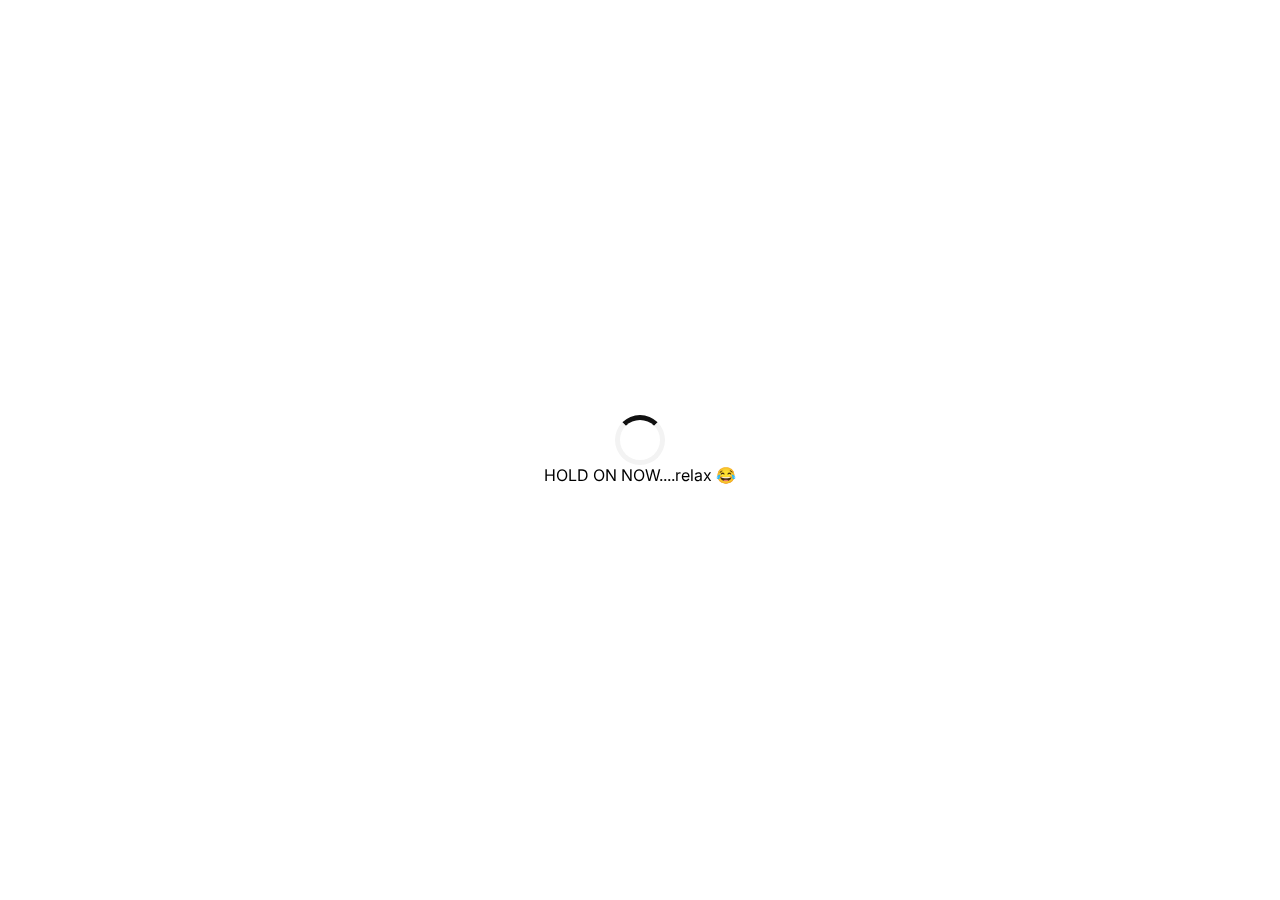
<file: index.html>
<!DOCTYPE html>
<html lang="en">
  <head>
    <meta charset="UTF-8" />
    <meta name="viewport" content="width=device-width, initial-scale=1.0" />
    <title>Home</title>
    <link rel="stylesheet" href="/CSS/style.css" />
  </head>

  <body>
    <div class="loading-overlay" id="loadingOverlay">
      <div class="loader"></div>
      <p>HOLD ON NOW....relax 😂</p>
    </div>

    <div class="content" id="pageContent" style="display: none">
      <nav class="navbar">
        <div class="navbar-container container">
          <input type="checkbox" name="" id="" />
          <div class="hamburger-lines">
            <span class="line line1"></span>
            <span class="line line2"></span>
            <span class="line line3"></span>
          </div>
          <ul class="menu-items">
            <li><a href="/" class="currentPage">Home</a></li>
            <li><a href="/HTML/about.html">About</a></li>
            <li><a href="/HTML/product.html">Producs</a></li>
            <li><a href="/HTML/contact.html">Contact</a></li>
            <li>
              <a href="/HTML/checkout.html"
                >Checkout <span id="purchaseCount">0</span></a
              >
            </li>
            <li><a href="/HTML/admin.html">Admin</a></li>
          </ul>
          <h1 class="logo">POS</h1>
        </div>
      </nav>
      <main class="home-container">
        <h1 class="home-heading">A Simple POS / E-COMMERCE</h1>
        <p class="home-paragraph">JS - CSS - HTML</p>
      </main>
    </div>

    <!-- <div id="carousel-container">
      <ul id="carousel-list"></ul>
    </div>

    <button id="prev-btn">Previous</button>
    <button id="next-btn">Next</button> -->

    <footer></footer>
    <script src="/JS/index.js"></script>
  </body>
</html>
</file>
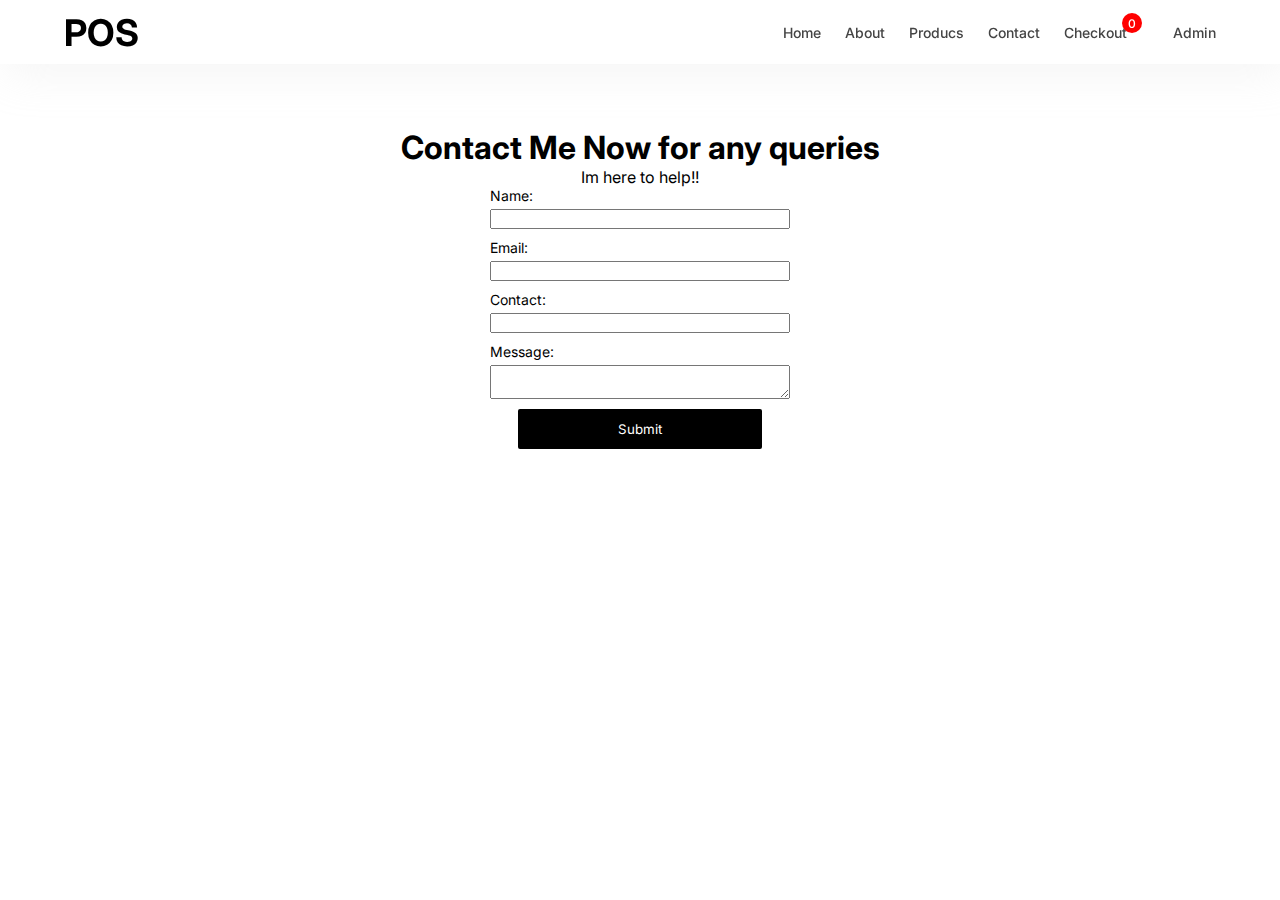
<file: HTML/contact.html>
<!DOCTYPE html>
<html lang="en">
  <head>
    <meta charset="UTF-8" />
    <meta name="viewport" content="width=device-width, initial-scale=1.0" />
    <title>Contact</title>
    <link rel="stylesheet" href="/CSS/style.css" />
  </head>

  <body>
    <nav class="navbar">
      <div class="navbar-container container">
        <input type="checkbox" name="" id="" />
        <div class="hamburger-lines">
          <span class="line line1"></span>
          <span class="line line2"></span>
          <span class="line line3"></span>
        </div>
        <ul class="menu-items">
          <li><a href="/">Home</a></li>
          <li><a href="/HTML/about.html">About</a></li>
          <li><a href="/HTML/product.html">Producs</a></li>
          <li><a href="/HTML/contact.html">Contact</a></li>
          <li>
            <a href="/HTML/checkout.html"
              >Checkout <span id="purchaseCount">0</span></a
            >
          </li>
          <li><a href="/HTML/admin.html">Admin</a></li>
        </ul>
        <h1 class="logo">POS</h1>
      </div>
    </nav>
    <main class="home-container">
      <h1 class="home-heading">Contact Me Now for any queries</h1>
      <p class="home-paragraph">Im here to help!!</p>
         <form
         class="form-contact"
         >
         <div class="formFields">
           <label for="name">Name:</label>          
           <input
             type="text"
             id="name"
             name="name"
             required
             class="contact-form-inputs"
             />
         </div>
      
         <div class="formFields">
           <label for="email">Email:</label>
           <input
             type="email"
             id="email"
             name="email"
             required
             class="contact-form-inputs"
             />
         </div>
         <div class="formFields">
           <label for="contact">Contact:</label>
           <input
             type="text"
             id="contact"
             name="contact"
             required
             class="contact-form-inputs"
             />
         </div>
      
         <div class="formFields">
           <label for="message">Message:</label>
           <textarea
             id="message"
             name="message"
             required
             class="contact-form-inputs"
             ></textarea>
         </div>
      
         <button type="submit"
         class="contact-form-btn"
         >Submit</button>
       </form>
      
    </main>
    </main>
    <footer></footer>
    <script src="/JS/contact.js"></script>
  </body>
</html>
</file>
<file: CSS/style.css>
@import url("https://fonts.googleapis.com/css2?family=Inter:wght@100;200;300;400;500;600;700;800;900&family=Roboto:ital,wght@0,100;0,300;0,400;0,500;0,700;0,900;1,100;1,300;1,400;1,500;1,700;1,900&display=swap");

*,
*::after,
*::before {
  box-sizing: border-box;
  padding: 0;
  margin: 0;
  font-family: "Inter", sans-serif;
}

.html {
  font-size: 62.5%;
}

.navbar input[type="checkbox"],
.navbar .hamburger-lines {
  display: none;
}

.container {
  max-width: 1200px;
  width: 90%;
  margin: auto;
}

.navbar {
  box-shadow: 6px 9px 43px 0px rgba(216, 216, 216, 0.25);
  position: fixed;
  width: 100%;
  background: #fff;
  color: #000;
  z-index: 100;
}

.navbar-container {
  display: flex;
  justify-content: space-between;
  height: 64px;
  align-items: center;
}

.menu-items {
  order: 2;
  display: flex;
  align-items: center;
}

.logo {
  order: 1;
  font-size: 2.3rem;
}

.menu-items li {
  list-style: none;
  margin-left: 1.5rem;
  font-size: 1.3rem;
}

.navbar a {
  color: #444;
  text-decoration: none;
  font-weight: 500;
  transition: color 0.3s ease-in-out;
  display: flex;
  justify-content: center;
  align-items: center;
  gap: 2px;
  font-size: 14px;
}

.navbar a:hover {
  color: red;
}

.currentPage {
  color: red !important;
}

@media (max-width: 768px) {
  .navbar {
    opacity: 0.95;
  }

  .navbar-container input[type="checkbox"],
  .navbar-container .hamburger-lines {
    display: block;
  }

  .navbar-container {
    display: block;
    position: relative;
    height: 64px;
  }

  .navbar-container input[type="checkbox"] {
    position: absolute;
    display: block;
    height: 32px;
    width: 30px;
    top: 20px;
    left: 20px;
    z-index: 5;
    opacity: 0;
    cursor: pointer;
  }

  .navbar-container .hamburger-lines {
    display: block;
    height: 28px;
    width: 30px;
    position: absolute;
    top: 20px;
    left: 20px;
    z-index: 2;
    display: flex;
    flex-direction: column;
    /* justify-content: space-between; */
    gap: 7px;
  }

  .navbar-container .hamburger-lines .line {
    display: block;
    height: 2px;
    width: 100%;
    border-radius: 10px;
    background: #333;
  }

  .navbar-container .hamburger-lines .line1 {
    transform-origin: 0% 0%;
    transition: transform 0.3s ease-in-out;
  }

  .navbar-container .hamburger-lines .line2 {
    transition: transform 0.2s ease-in-out;
  }

  .navbar-container .hamburger-lines .line3 {
    transform-origin: 0% 100%;
    transition: transform 0.3s ease-in-out;
  }

  .navbar .menu-items {
    padding-top: 100px;
    background: #fff;
    height: 100vh;
    max-width: 300px;
    transform: translate(-150%);
    display: flex;
    flex-direction: column;
    margin-left: -40px;
    padding-left: 40px;
    transition: transform 0.5s ease-in-out;
    box-shadow: 5px 0px 10px 0px #aaa;
    overflow: scroll;
  }

  .navbar .menu-items li {
    margin-bottom: 1.8rem;
    font-size: 1.1rem;
    font-weight: 500;
  }

  .logo {
    position: absolute;
    top: 10px;
    right: 15px;
    font-size: 2.5rem;
  }

  .navbar-container input[type="checkbox"]:checked ~ .menu-items {
    transform: translateX(0);
  }

  .navbar-container input[type="checkbox"]:checked ~ .hamburger-lines .line1 {
    transform: rotate(45deg);
  }

  .navbar-container input[type="checkbox"]:checked ~ .hamburger-lines .line2 {
    transform: scaleY(0);
  }

  .navbar-container input[type="checkbox"]:checked ~ .hamburger-lines .line3 {
    transform: rotate(-45deg);
  }
}

@media (max-width: 500px) {
  .navbar-container input[type="checkbox"]:checked ~ .logo {
    display: none;
  }
}

.product-card {
  width: 300px;
  display: flex;
  flex-direction: column;
  margin-top: 10px;
  box-shadow: 6px 9px 43px 0px rgba(216, 216, 216, 0.25);
  border-radius: 1%;
  padding: 5px;
  justify-content: center;
  align-items: center;
  background-color: white;
  cursor: pointer;
}

.product-card:hover {
  transform: scale(1.05);
  transition: all 1.5s ease-in-out;
}

.product-image {
  width: 250px;
  height: 250px;
  object-fit: cover;
}

#itemForm {
  display: flex;
  flex-direction: row;
  flex-wrap: wrap;
  max-width: 1220px;
  width: 100%;
  margin-left: auto;
  margin-right: auto;
  gap: 14px;
  justify-content: center;
  align-items: end;
}

.product-name {
  font-size: 16px;
  padding-top: 5px;
}
.product-desc {
  font-size: 14px;
  padding-top: 5px;
}
.product-price {
  font-size: 14px;
  padding-top: 5px;
  padding-bottom: 2px;
}
.product-type {
  font-size: 14px;
  padding-top: 5px;
}

.modal-content {
  display: flex;
  flex-direction: row;
  flex-wrap: wrap;
  max-width: 1220px;
  width: 100%;
  margin-left: auto;
  margin-right: auto;
  gap: 14px;
  justify-content: center;
  align-items: end;
}

.formFields {
  display: flex;
  flex-direction: column;
  justify-content: start;
  align-items: start;
  gap: 5px;
  font-size: 14px;
}

main {
  padding-top: 10%;
  padding-left: 10px;
  padding-right: 10px;
}

#itemTable {
  max-width: 1220px;
  width: 100%;
  margin-left: auto;
  margin-right: auto;
  display: flex;
  justify-content: center;
  display: flex;
  flex-direction: row;
  flex-wrap: wrap;
  gap: 16px;
  margin-top: 60px;
}

.addItem {
  background-color: #000;
  color: white;
  height: 20px;
  border: none;
  padding: 20px 25px 20px 25px;
  display: flex;
  justify-content: center;
  align-items: center;
  border-radius: 2px;
  cursor: pointer;
}
#saveEdit {
  background-color: #000;
  color: white;
  height: 20px;
  border: none;
  padding: 20px 25px 20px 25px;
  display: flex;
  justify-content: center;
  align-items: center;
  border-radius: 2px;
  cursor: pointer;
}
.editBtn {
  background-color: #000;
  color: white;
  height: 20px;
  border: none;
  padding: 13px 20px 13px 20px;
  display: flex;
  justify-content: center;
  align-items: center;
  border-radius: 2px;
  cursor: pointer;
}
.delete {
  background-color: #000;
  color: white;
  height: 20px;
  border: none;
  padding: 13px 20px 13px 20px;
  display: flex;
  justify-content: center;
  align-items: center;
  border-radius: 2px;
  cursor: pointer;
}

.products-info-btns {
  display: flex;
  justify-content: center;
  gap: 5px;
}

#pantsButton {
  background-color: #000;
  color: white;
  height: 20px;
  border: none;
  padding: 20px 25px 20px 25px;
  display: flex;
  justify-content: center;
  align-items: center;
  border-radius: 2px;
  cursor: pointer;
}

#tshirtButton {
  background-color: #000;
  color: white;
  height: 20px;
  border: none;
  padding: 20px 25px 20px 25px;
  display: flex;
  justify-content: center;
  align-items: center;
  border-radius: 2px;
  cursor: pointer;
}

#shoesButton {
  background-color: #000;
  color: white;
  height: 20px;
  border: none;
  padding: 20px 25px 20px 25px;
  display: flex;
  justify-content: center;
  align-items: center;
  border-radius: 2px;
  cursor: pointer;
}

#clearButton {
  background-color: #000;
  color: white;
  height: 20px;
  border: none;
  padding: 20px 25px 20px 25px;
  display: flex;
  justify-content: center;
  align-items: center;
  border-radius: 2px;
  cursor: pointer;
}

#topsButton {
  background-color: #000;
  color: white;
  height: 20px;
  border: none;
  padding: 20px 25px 20px 25px;
  display: flex;
  justify-content: center;
  align-items: center;
  border-radius: 2px;
  cursor: pointer;
}
.addToCartBtn {
  background-color: #000;
  color: white;
  height: 20px;
  border: none;
  padding: 13px 25px 12px 25px;
  display: flex;
  justify-content: center;
  align-items: center;
  border-radius: 2px;
  cursor: pointer;
}
#payNow {
  background-color: #000;
  color: white;
  height: 20px;
  border: none;
  padding: 20px 25px 20px 25px;
  display: flex;
  justify-content: center;
  align-items: center;
  border-radius: 2px;
  cursor: pointer;
}
.contact-form-btn {
  background-color: #000;
  color: white;
  height: 20px;
  border: none;
  padding: 20px 100px 20px 100px;
  display: flex;
  justify-content: center;
  align-items: center;
  border-radius: 2px;
  cursor: pointer;
}
#searchBtn {
  background-color: #000;
  color: white;
  height: 20px;
  border: none;
  padding: 20px 25px 20px 25px;
  display: flex;
  justify-content: center;
  align-items: center;
  border-radius: 2px;
  cursor: pointer;
}
.removeFromCheckout {
  background-color: #000;
  color: white;
  height: 20px;
  border: none;
  padding: 13px 25px 13px 25px;
  display: flex;
  justify-content: center;
  align-items: center;
  border-radius: 2px;
  cursor: pointer;
}

.loading-overlay {
  position: fixed;
  top: 0;
  left: 0;
  width: 100%;
  height: 100%;
  background-color: rgba(255, 255, 255, 0.8);
  display: flex;
  flex-direction: column;
  justify-content: center;
  align-items: center;
}

.loader {
  border: 5px solid #f3f3f3;
  border-top: 5px solid #101010;
  border-radius: 50%;
  width: 50px;
  height: 50px;
  animation: moving 2s linear infinite;
}

@keyframes moving {
  0% {
    transform: rotate(0deg);
  }

  100% {
    transform: rotate(360deg);
  }
}

.productSortingDiv {
  padding-top: 10%;
  max-width: 1220px;
  width: 100%;
  margin-left: auto;
  margin-right: auto;
  display: flex;
  justify-content: center;
  gap: 16px;
  overflow-x: auto;
}

#checkoutTable {
  max-width: 1220px;
  width: 100%;
  margin-left: auto;
  margin-right: auto;
  display: flex;
  justify-content: center;
  gap: 16px;
}

.checkout-total {
  padding-top: 30px;
  max-width: 1220px;
  width: 100%;
  margin-left: auto;
  margin-right: auto;
  display: flex;
  justify-content: center;
  align-items: center;
  gap: 16px;
}

.checkoutItems {
  display: flex;
  gap: 14px;
}

.product-collection {
  max-width: 1220px;
  width: 100%;
  margin-left: auto;
  margin-right: auto;
  display: flex;
  justify-content: center;
  flex-direction: row;
  flex-wrap: wrap;
  gap: 16px;
}

#purchaseCount {
  display: flex;
  justify-content: center;
  align-items: center;
  border-radius: 100%;
  height: 20px;
  width: 20px;
  background-color: red;
  color: white;
  font-size: 12px;
  position: relative;
  bottom: 9px;
  right: 7px;
}

.search-container {
  padding-top: 20px;
  max-width: 1220px;
  width: 100%;
  margin-left: auto;
  margin-right: auto;
  display: flex;
  justify-content: center;
  gap: 12px;
}

#searchBar {
  max-width: 300px;
  width: 100%;
  padding-left: 5px;
  padding-right: 5px;
}
@media only screen and (max-width: 425px) {
  main {
    padding-top: 20%;
    padding-left: 10px;
    padding-right: 10px;
  }
  .productSortingDiv {
    padding-top: 20%;
    max-width: 1220px;
    width: 100%;
    margin-left: auto;
    margin-right: auto;
    display: flex;
    justify-content: start;
    gap: 16px;
    overflow-x: auto;
    padding-left: 14px;
    padding-right: 14px;
    padding-bottom: 10px;
  }
  .product-card {
    width: 170px;
    display: flex;
    flex-direction: column;
    margin-top: 10px;
    box-shadow: 6px 9px 43px 0px rgba(216, 216, 216, 0.25);
    border-radius: 1%;
    padding: 5px;
    justify-content: center;
    align-items: center;
    background-color: white;
  }

  .product-image {
    width: 150px;
    height: 150px;
    object-fit: cover;
  }
  .home-heading {
    font-size: 16px;
  }
  .home-paragraph {
    font-size: 14px;
  }

  .form-contact {
    padding-top: 20%;
  }

  .main-single-product {
    display: flex;
    flex-direction: column;
    width: 100%;
    align-items: center;
    justify-content: center;
    max-width: 1220px;
    margin-left: auto;
    margin-right: auto;
    flex-wrap: wrap;
  }

  .product-image-div {
    max-width: 300px;
    margin-left: auto;
    margin-right: auto;
    width: 100%;
    display: flex;
    align-items: center;
    justify-content: center;
  }
  .product-image-div {
    max-width: 500px;
    margin-left: auto;
    margin-right: auto;
    width: 100%;
    display: flex;
    align-items: center;
    justify-content: center;
    padding-top: 20%;
    padding-bottom: 5%;
  }

  #product-image {
    width: 400px;
    height: 500px;
    object-fit: cover;
  }
}

.home-container {
  display: flex;
  flex-direction: column;
  justify-content: center;
  align-items: center;
  min-height: 100%;
  height: 100%;
}

.form-contact {
  display: flex;
  flex-direction: column;
  max-width: 1220px;
  width: 100%;
  margin-left: auto;
  margin-right: auto;
  justify-content: center;
  align-items: center;
  gap: 10px;
}

.contact-form-inputs {
  width: 300px;
}

#carousel-container {
  width: 1000px;
  overflow: hidden;
  margin: auto;
}

#carousel-list {
  display: flex;
  transition: transform 0.5s ease-in-out;
}

.carousel-item {
  width: 300px;
  flex-shrink: 0;
}

.seeMoreAboutProduct {
  text-decoration: none;
  color: black;
  font-size: 14px;
}

.main-single-product {
  display: flex;
  width: 100%;
  align-items: center;
  justify-content: center;
  max-width: 1220px;
  margin-left: auto;
  margin-right: auto;
  flex-wrap: wrap;
  height: 100%;
  padding-top: 10%;
}
.product-image-div {
  max-width: 500px;
  margin-left: auto;
  margin-right: auto;
  width: 100%;
  display: flex;
  align-items: center;
  justify-content: center;
}

.product-details {
  max-width: 400px;
  margin-left: auto;
  margin-right: auto;
  width: 100%;
  display: flex;
  align-items: start;
  justify-content: start;
  flex-direction: column;
  gap: 14px;
}

#product-image {
  /* width: 400px; */
  height: 500px;
  object-fit: cover;
}

.adminSorting {
  padding-top: 20px;
  display: flex;
  width: 100%;
  align-items: center;
  justify-content: center;
  max-width: 1220px;
  margin-left: auto;
  margin-right: auto;
}
</file>
